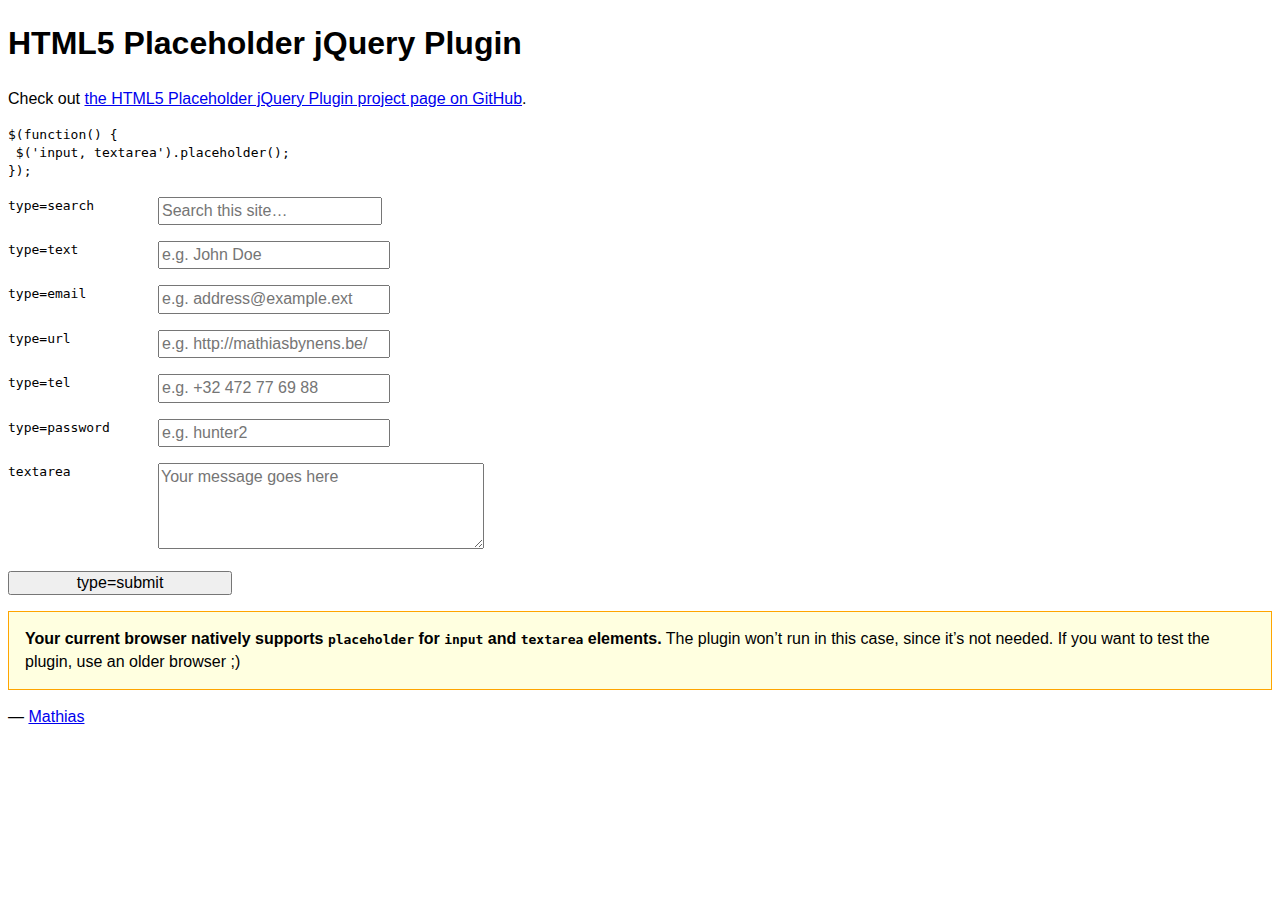
<file: static/bower_components/jquery-placeholder/demo.html>
<!DOCTYPE html>
<!-- If you’re looking for the online demo, it’s here: http://mathiasbynens.be/demo/placeholder -->
<html lang="en">
	<head>
		<meta charset="utf-8">
		<title>HTML5 placeholder jQuery Plugin</title>
		<style>
			body, input, textarea { font: 1em/1.4 Helvetica, Arial; }
			label code { cursor: pointer; float: left; width: 150px; }
			input { width: 14em; }
			textarea { height: 5em; width: 20em; }
			.placeholder { color: #aaa; }
			.note { border: 1px solid orange; padding: 1em; background: #ffffe0; }
			/* #p { background: lime; } */
		</style>
	</head>
	<body>
		<h1>HTML5 Placeholder jQuery Plugin</h1>
		<p>Check out <a href="http://mths.be/placeholder">the HTML5 Placeholder jQuery Plugin project page on GitHub</a>.</p>
		<pre><code>$(function() {<br> $('input, textarea').placeholder();<br>});</code></pre>
		<form>
			<p><label><code>type=search</code> <input type="search" name="search" placeholder="Search this site…"></label></p>
			<p><label><code>type=text</code> <input type="text" name="name" placeholder="e.g. John Doe"></label></p>
			<p><label><code>type=email</code> <input type="email" name="email" placeholder="e.g. address@example.ext"></label></p>
			<p><label><code>type=url</code> <input type="url" name="url" placeholder="e.g. http://mathiasbynens.be/"></label></p>
			<p><label><code>type=tel</code> <input type="tel" name="tel" placeholder="e.g. +32 472 77 69 88"></label></p>
			<p><label for="p"><code>type=password</code> </label><input type="password" name="password" placeholder="e.g. hunter2" id="p"></p>
			<p><label><code>textarea</code> <textarea name="message" placeholder="Your message goes here"></textarea></label></p>
			<p><input type="submit" value="type=submit"></p>
		</form>
		<p>— <a href="http://mathiasbynens.be/" title="Mathias Bynens, front-end developer">Mathias</a></p>
		<script src="http://ajax.googleapis.com/ajax/libs/jquery/1.10.2/jquery.min.js"></script>
		<script src="jquery.placeholder.js"></script>
		<script>
			// To test the @id toggling on password inputs in browsers that don’t support changing an input’s @type dynamically (e.g. Firefox 3.6 or IE), uncomment this:
			// $.fn.hide = function() { return this; }
			// Then uncomment the last rule in the <style> element (in the <head>).
			$(function() {
				// Invoke the plugin
				$('input, textarea').placeholder();
				// That’s it, really.
				// Now display a message if the browser supports placeholder natively
				var html;
				if ($.fn.placeholder.input && $.fn.placeholder.textarea) {
					html = '<strong>Your current browser natively supports <code>placeholder</code> for <code>input</code> and <code>textarea</code> elements.</strong> The plugin won’t run in this case, since it’s not needed. If you want to test the plugin, use an older browser ;)';
				} else if ($.fn.placeholder.input) {
					html = '<strong>Your current browser natively supports <code>placeholder</code> for <code>input</code> elements, but not for <code>textarea</code> elements.</strong> The plugin will only do its thang on the <code>textarea</code>s.';
				}
				if (html) {
					$('<p class="note">' + html + '</p>').insertAfter('form');
				}
			});
		</script>
	</body>
</html>
</file>
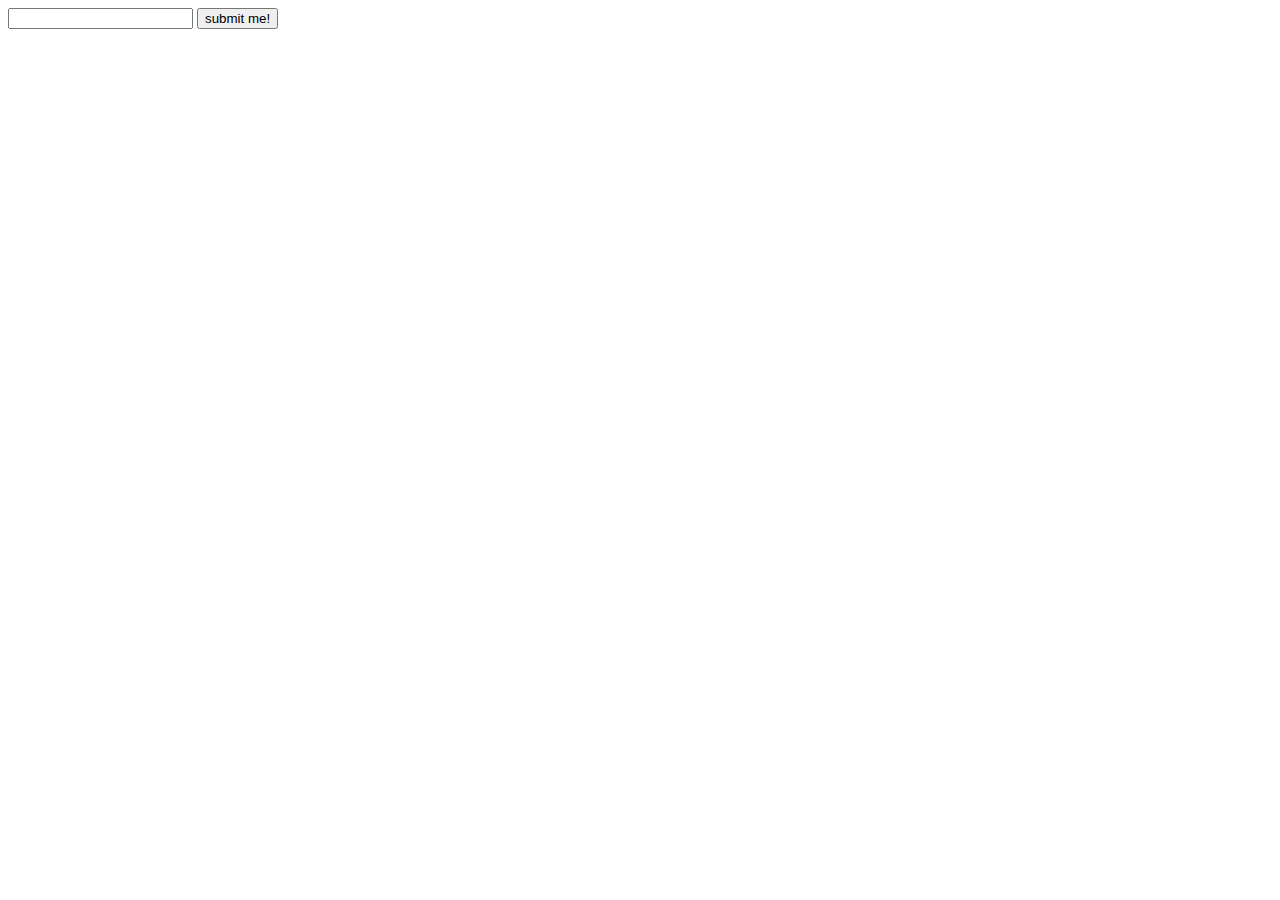
<file: static/bower_components/modernizr/test/caniuse_files/form_validation.html>
<!DOCTYPE html>
<!-- saved from url=(0045)http://tests.caniuse.com/form_validation.html -->
<html><head><meta http-equiv="Content-Type" content="text/html; charset=UTF-8"><script>
if(location.href.indexOf('?') >= 0) {
	document.write('FAIL');
}
</script>

</head><body><form action="http://tests.caniuse.com/form_validation.html?" method="post">

<input type="url" name="foo" required="">
<input type="submit" value="submit me!">

</form>
</body></html>
</file>
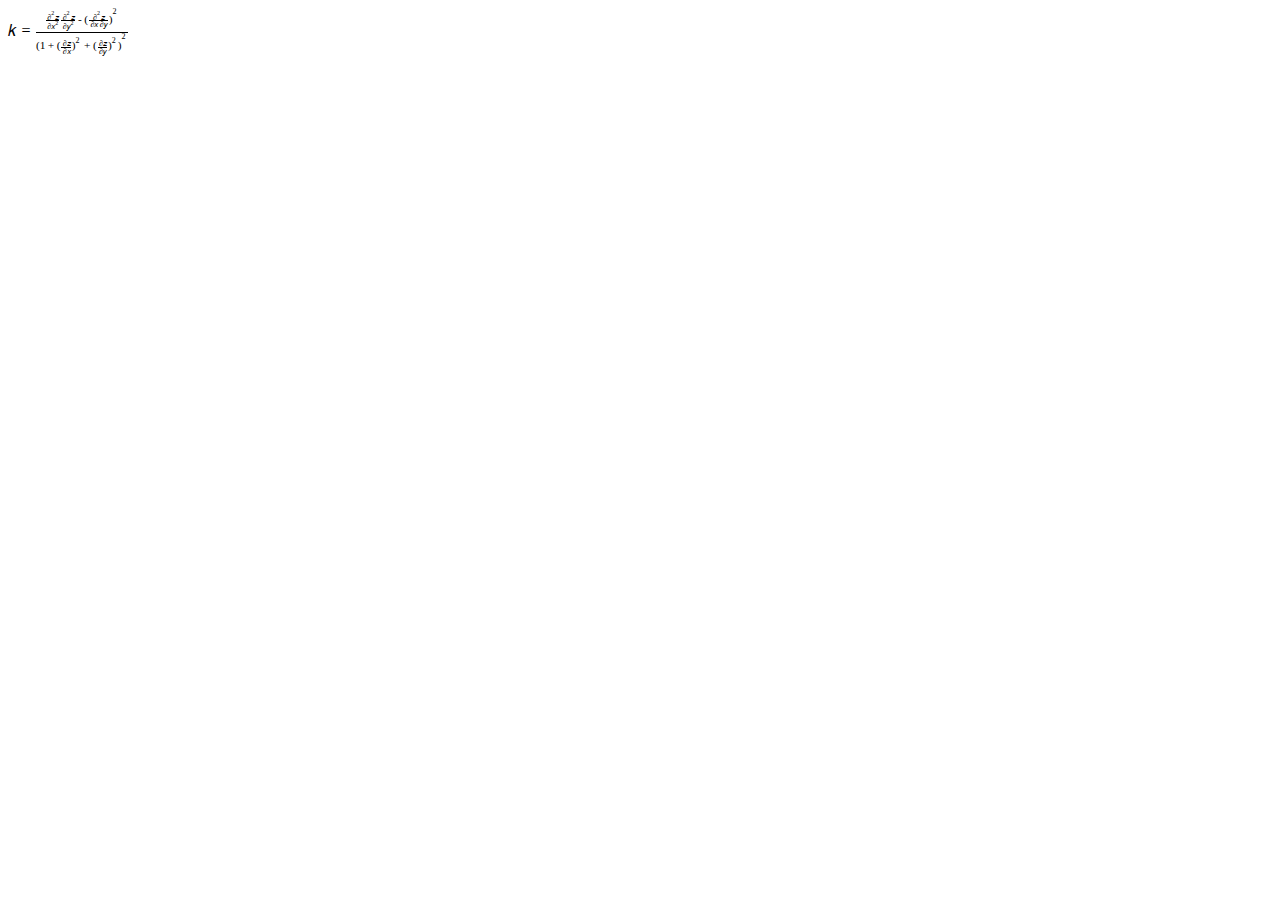
<file: static/bower_components/modernizr/test/caniuse_files/mathml.html>
<?xml version="1.0" encoding="utf-8"?>
<!DOCTYPE html PUBLIC "-//W3C//DTD XHTML 1.1 plus MathML 2.0//EN" "http://www.w3.org/Math/DTD/mathml2/xhtml-math11-f.dtd"><html xmlns="http://www.w3.org/1999/xhtml" xmlns:html="http://www.w3.org/1999/xhtml">
<head>
	<meta http-equiv="content-type" content="text/html; charset=utf-8" />
	<title>Untitled</title>
</head>
<body>
<math xmlns="http://www.w3.org/1998/Math/MathML">
<mrow>
  <mi>k</mi>
  <mo>=</mo>
  <mfrac>
    <mrow>
      <mfrac>
         <mrow>
          <msup>
            <mo>∂</mo>
            <mn>2</mn>
          </msup>
          <mi>z</mi>
        </mrow>
        <mrow>
          <mo>∂</mo>
          <msup>
            <mi>x</mi>
            <mn>2</mn>
          </msup>
        </mrow>
      </mfrac>
      <mfrac>
        <mrow>
          <msup>
            <mo>∂</mo>
            <mn>2</mn>
          </msup>
          <mi>z</mi>
        </mrow>
        <mrow>
          <mo>∂</mo>
          <msup>
            <mi>y</mi>
            <mn>2</mn>
          </msup>
        </mrow>
      </mfrac>
      <mo>-</mo>
      <msup>
        <mrow>
          <mo>(</mo>
          <mfrac>
            <mrow>
              <msup>
                <mo>∂</mo>
                <mn>2</mn>
              </msup>
              <mi>z</mi>
            </mrow>
            <mrow>
              <mo>∂</mo>
              <mi>x</mi>
              <mo>∂</mo>
              <mi>y</mi>
              </mrow>
          </mfrac>
          <mo>)</mo>
        </mrow>
        <mn>2</mn>
      </msup>
    </mrow>
    <mrow>
      <msup>
        <mrow>
          <mo>(</mo>
          <mn>1</mn>
          <mo>+</mo>
          <msup>
            <mrow>
              <mo>(</mo>
              <mfrac>
                <mrow>
                  <mo>∂</mo>
                  <mi>z</mi>
                </mrow>
                <mrow>
                  <mo>∂</mo>
                  <mi>x</mi>
                </mrow>
              </mfrac>
              <mo>)</mo>
            </mrow>
            <mn>2</mn>
          </msup>
          <mo>+</mo>
          <msup>
            <mrow>
              <mo>(</mo>
              <mfrac>
                <mrow>
                  <mo>∂</mo>
                  <mi>z</mi>
                </mrow>
                <mrow>
                  <mo>∂</mo>
                  <mi>y</mi>
                </mrow>
              </mfrac>
              <mo>)</mo>
            </mrow>
            <mn>2</mn>
          </msup>
          <mo>)</mo>
        </mrow>
        <mn>2</mn>
      </msup>
    </mrow>
  </mfrac>
</mrow>
</math>
</body>
</html>
</file>
